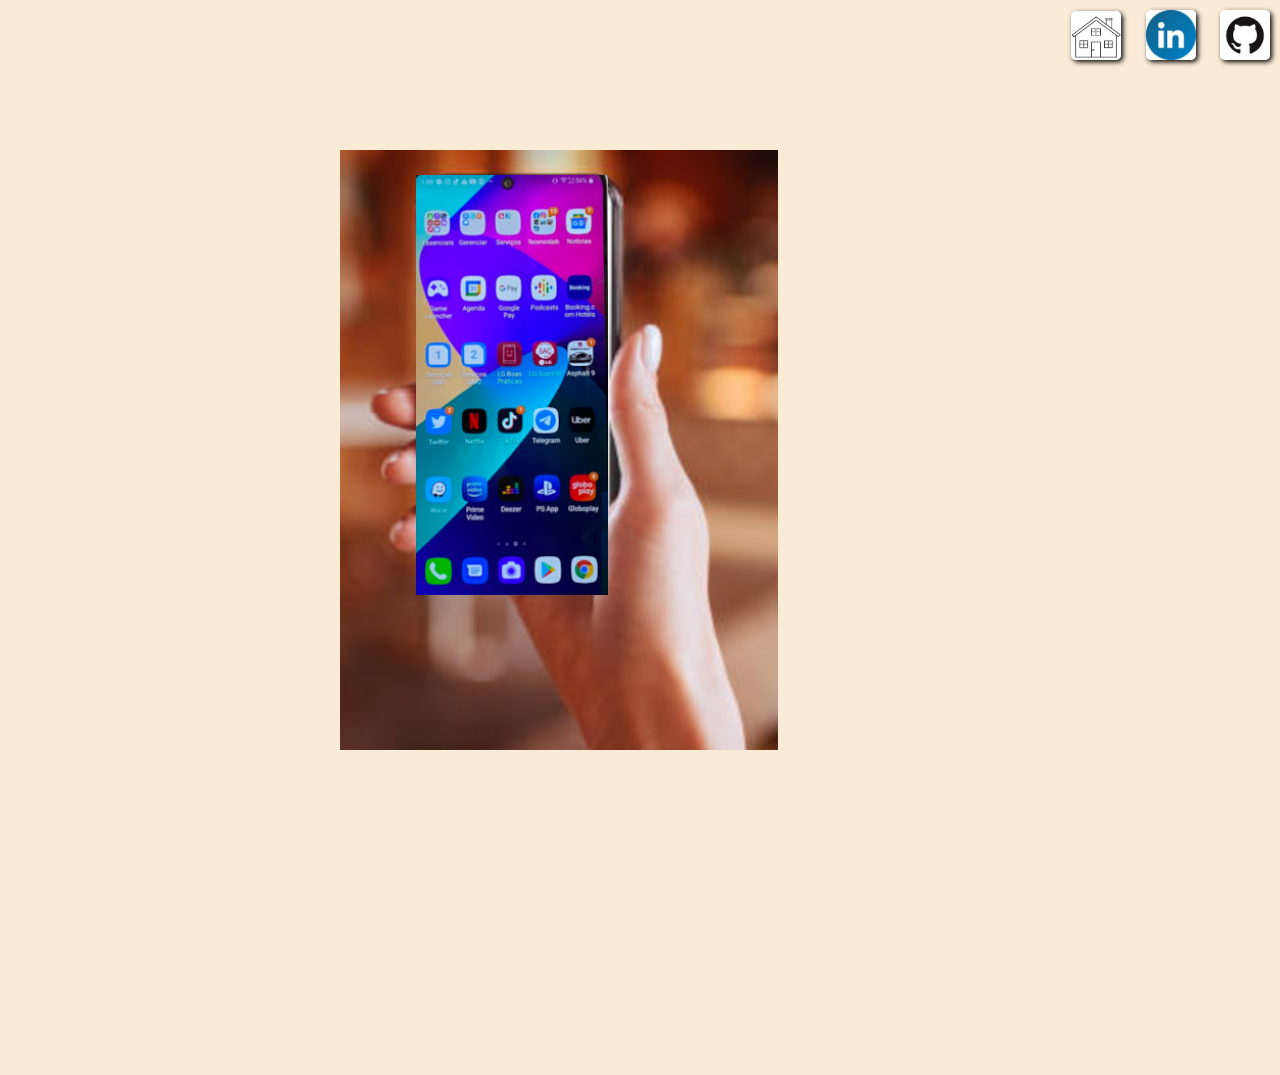
<file: index.html>
<!DOCTYPE html>
<html lang="pt-br">
<head>
    <meta charset="UTF-8">
    <meta http-equiv="X-UA-Compatible" content="IE=edge">
    <meta name="viewport" content="width=device-width, initial-scale=1.0">
    <link rel="shortcut icon" href="laptop.ico" type="image/x-icon">
    <link rel="stylesheet" href="estilo/style.css">
    <title>Projeto Apresentação de Redes Sociais</title>
</head>
<body>
    <main>
           <section id="telefone">

              <iframe src="home.html" name="tela" id="tela" frameborder="0">
                Seu navegador não é compatível.
              </iframe>
            </section>
        <section id="redes-sociais">

            <a href="home.html" target="tela"><img src="imagens/simbolohomecasa.png" alt="Home"></a>
            <a href="Linkedin.html" target="tela"><img src="imagens/simbololinkedin.jpg" alt="Linkedin"></a>
            <a href="#" target="tela"><img src="imagens/simbologithub.jpg" alt="Github"></a>

        </section>

    </main>
    
</body>
</html>
</file>
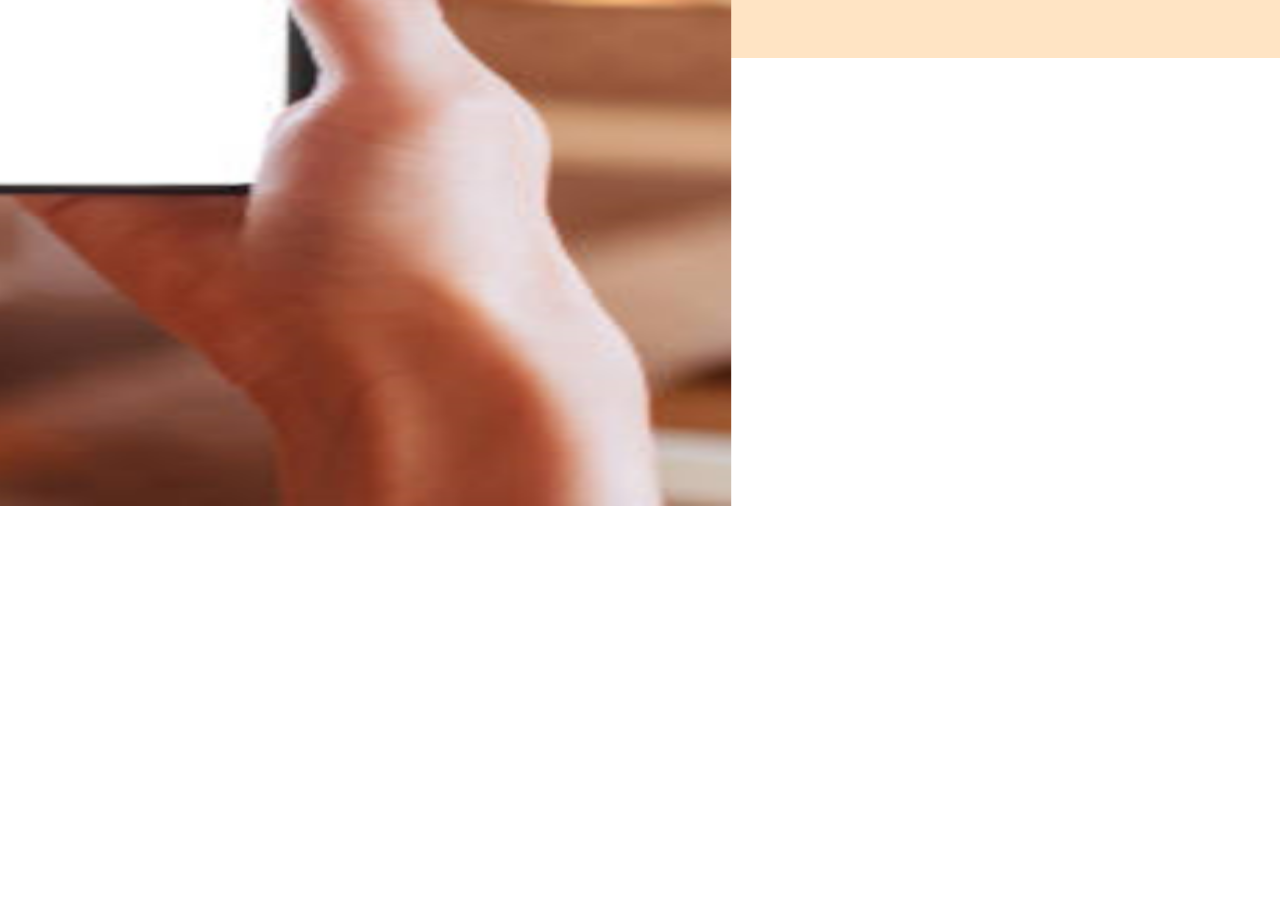
<file: github.html>
<!DOCTYPE html>
<html lang="pt-br>

<head>
    <meta charset="UTF-8">
    <meta http-equiv="X-UA-Compatible" content="IE=edge">
    <meta name="viewport" content="width=device-width, initial-scale=1.0">
    <title>Github</title>
    <style>
        *{
           margin: 0px;
           padding: 0px;
           font-family: Arial, Helvetica, sans-serif;
        }

        ::-webkit-scrollbar{
            width: 0px;
            height: 0px;
        }

        img{
            position: absolute;
            width: 90vw; 
            height: 90vh;
            left: 40px; 
            top: 20px;
            transform: translate(-40%, -40%);
            background-attachment: fixed;
            background-size: cover;
            top: center;                                      
        }


        a{
            display: block;
            padding: 20px;
            text-align: center;
            font-weight: bolder;
            text-decoration: none;
            background-color: bisque;
            color: black;
        }
       
    </style>
</head>
<body>

    <img src="imagens/Mao feminina segurando celulara.png" alt="Github"><a href="https://github.com" target="_blank">Acesse</a>

</body>
</html>
</file>
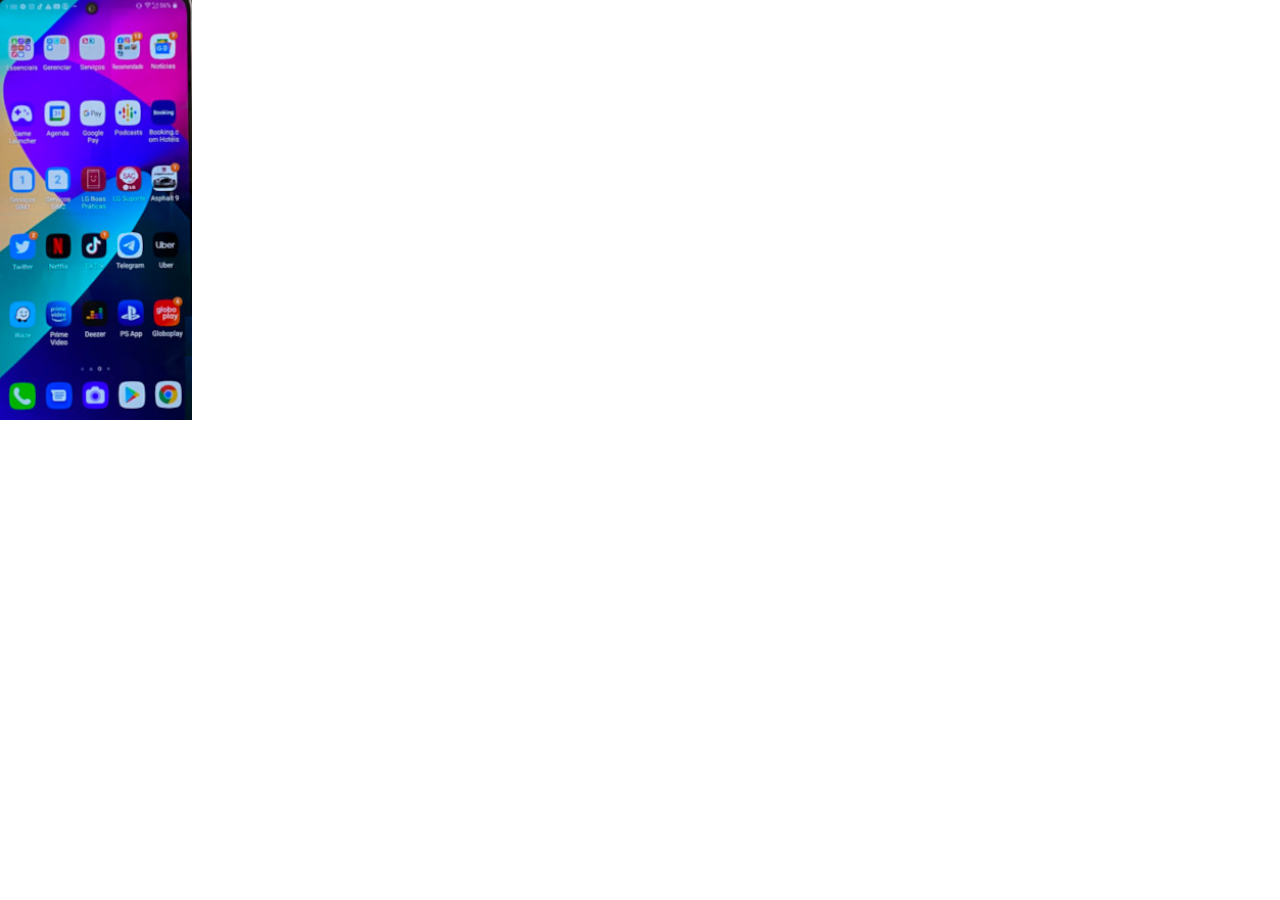
<file: home.html>
<!DOCTYPE html>
<html lang="pt-br">
<head>
    <meta charset="UTF-8">
    <meta http-equiv="X-UA-Compatible" content="IE=edge">
    <meta name="viewport" content="width=device-width, initial-scale=1.0">
    <title>Home</title>
</head>
<style>

    *{
     margin: 0px;
     padding: 0px;     
    }

   
    body{
     position: absolute;
     width: 100vw;
     height: 100vh;
     transform: translate(-50%, -50%);
     background-image: url('imagens/homeF.png');
     background-repeat: no-repeat;
     background-attachment: fixed;
     background-size: 15%;
     top: center;
        
    }

</style>
<body>
    
</body>
</html>
</file>
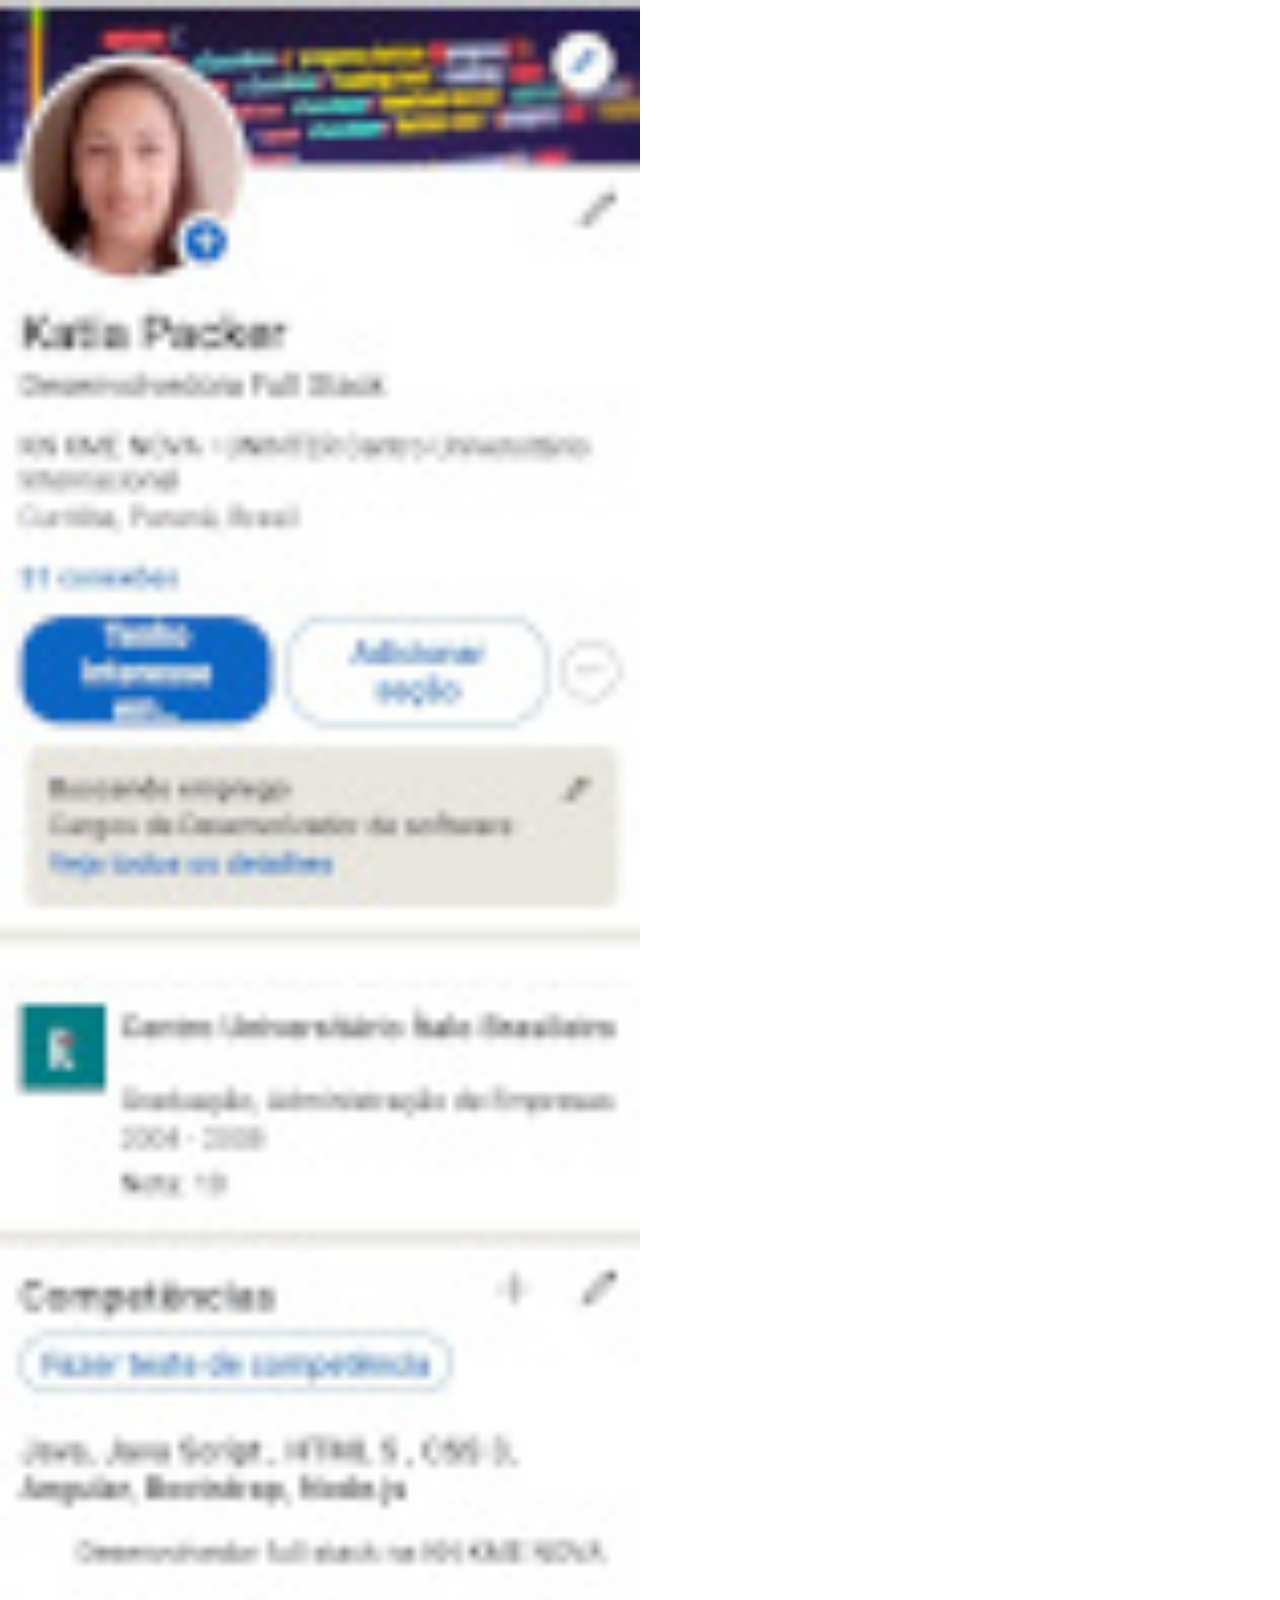
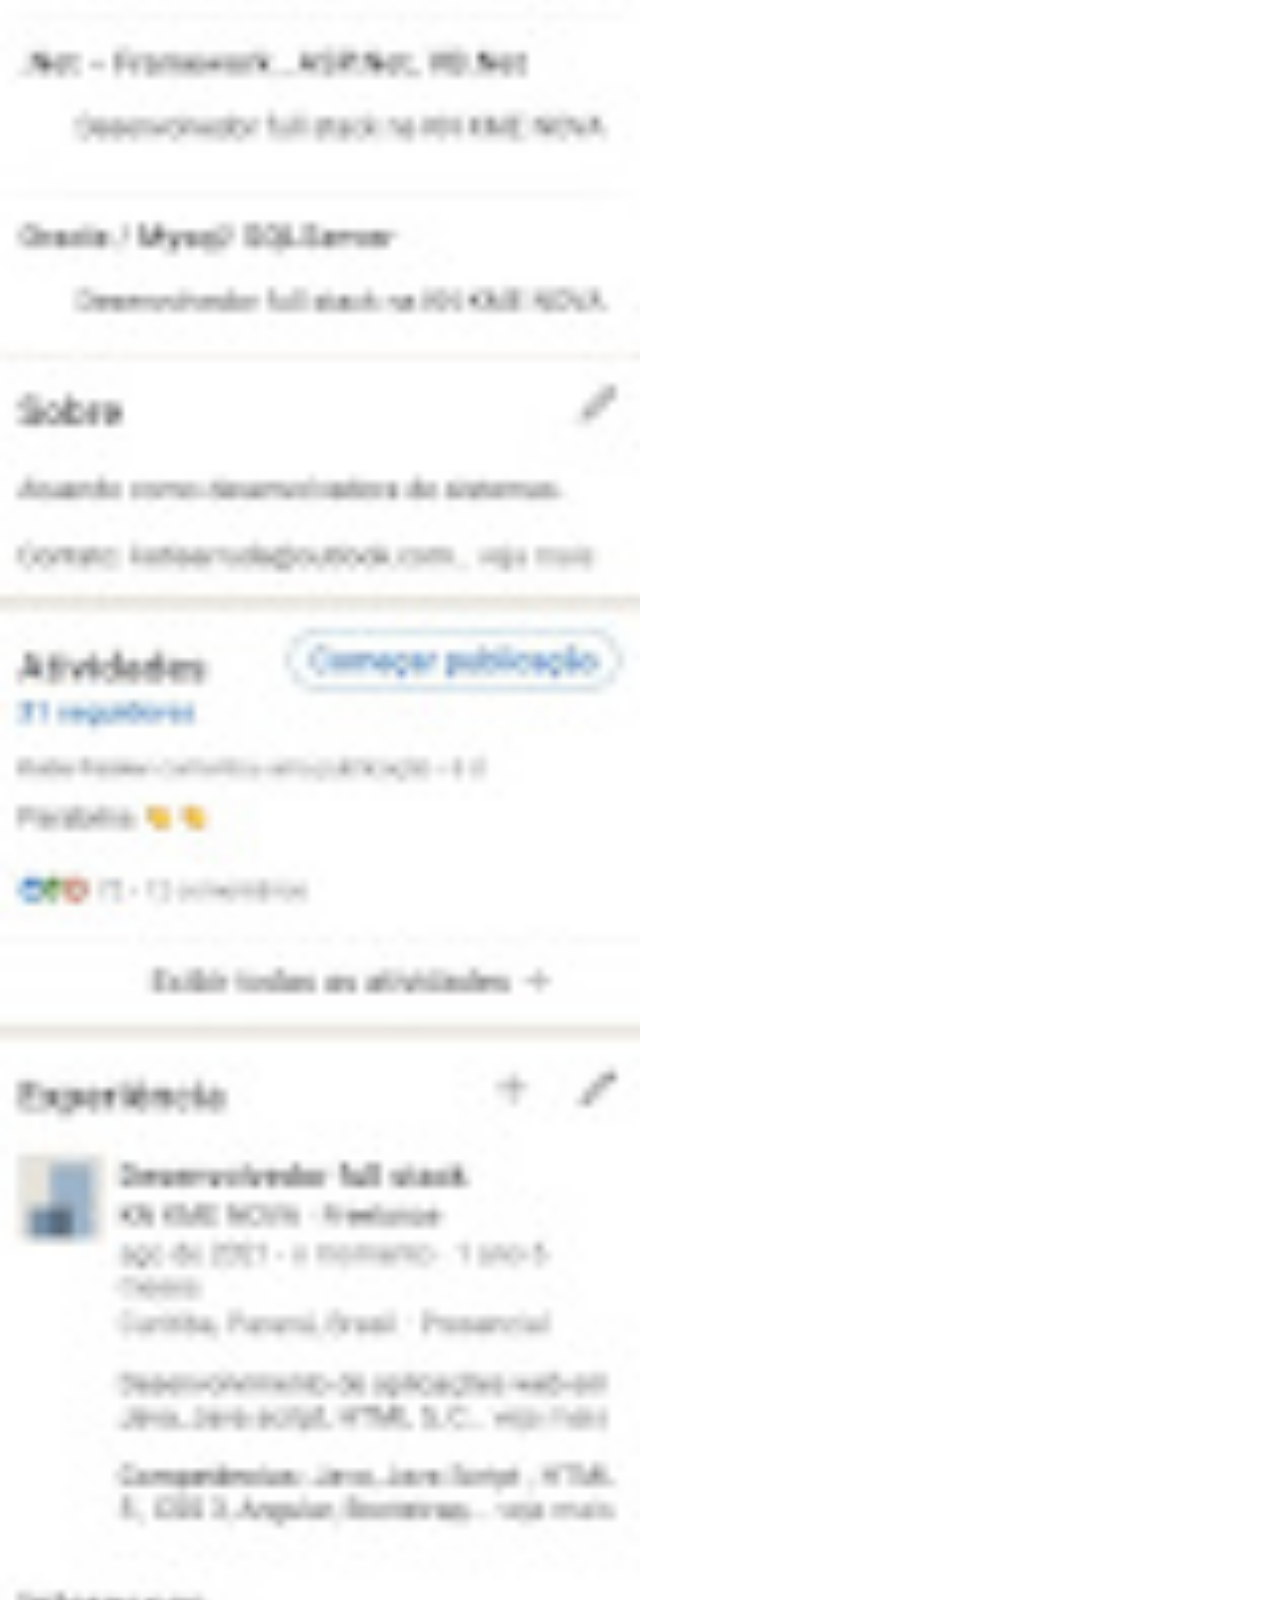
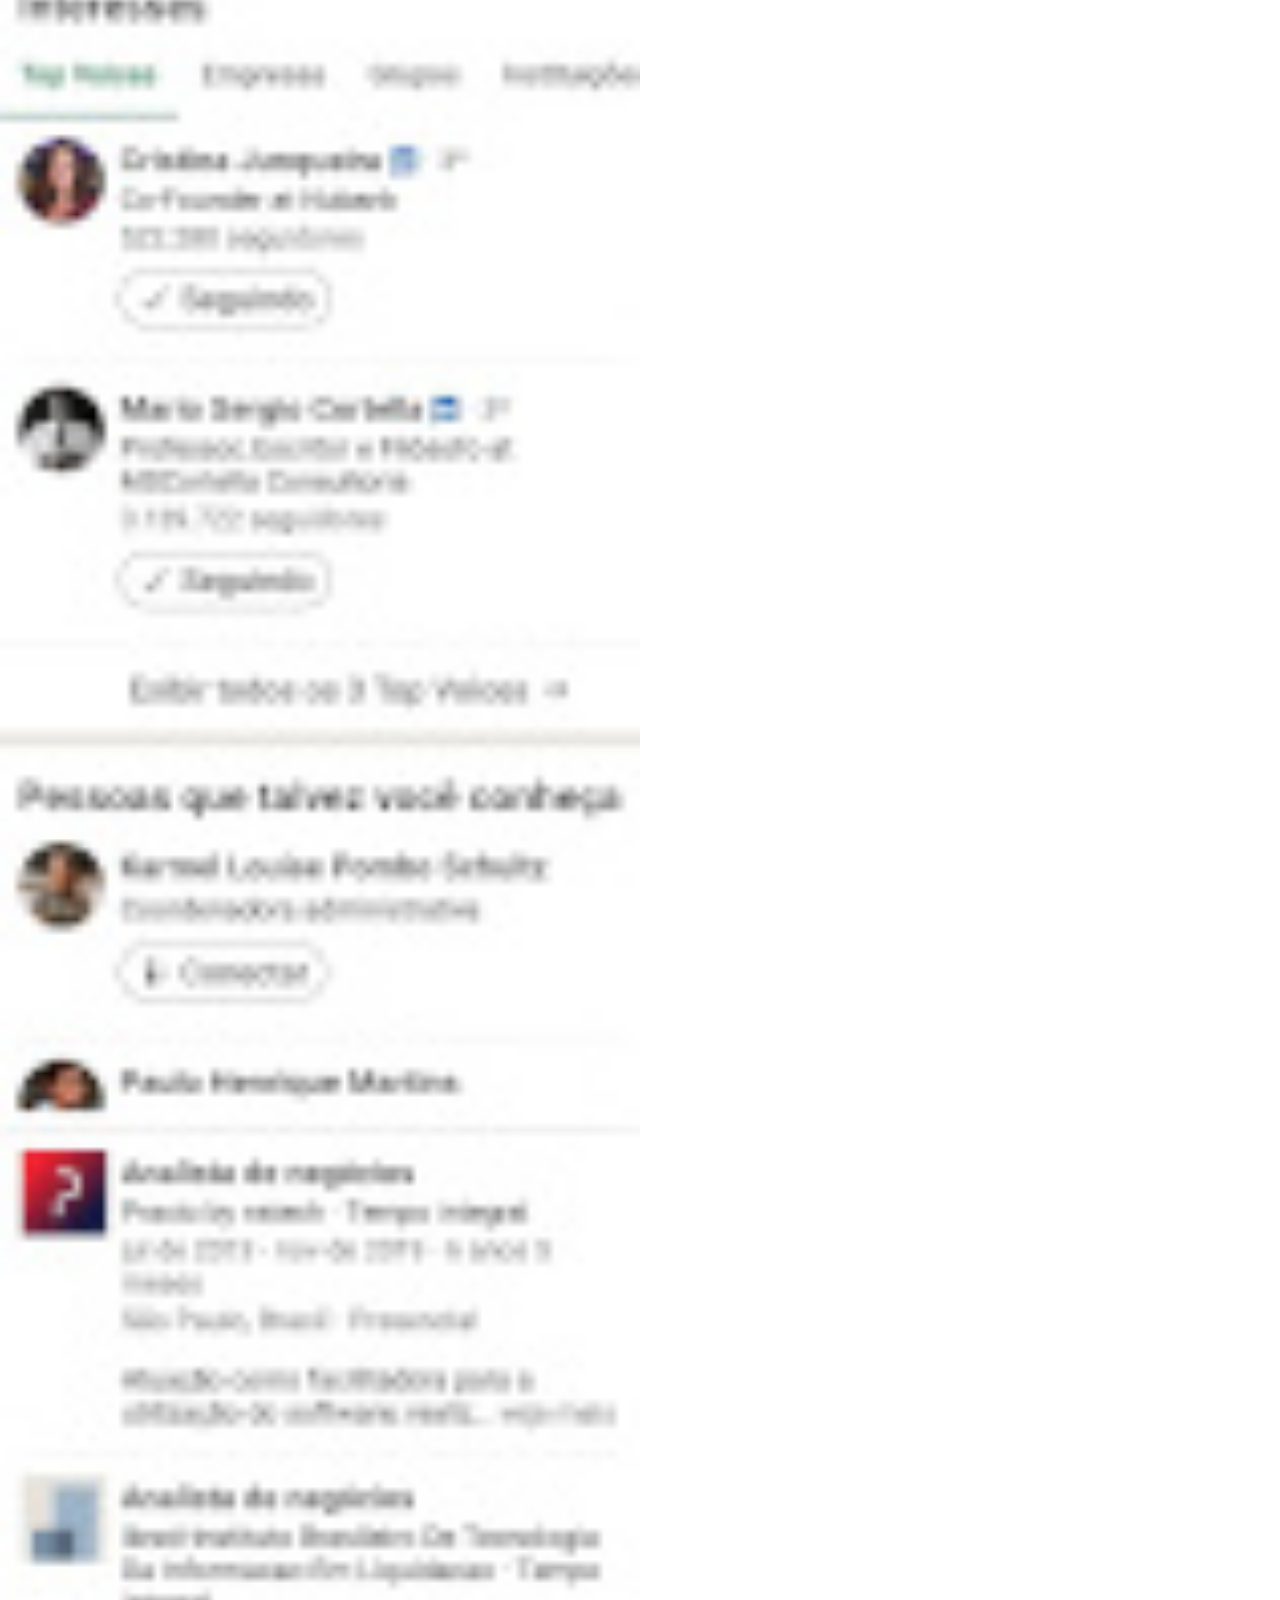
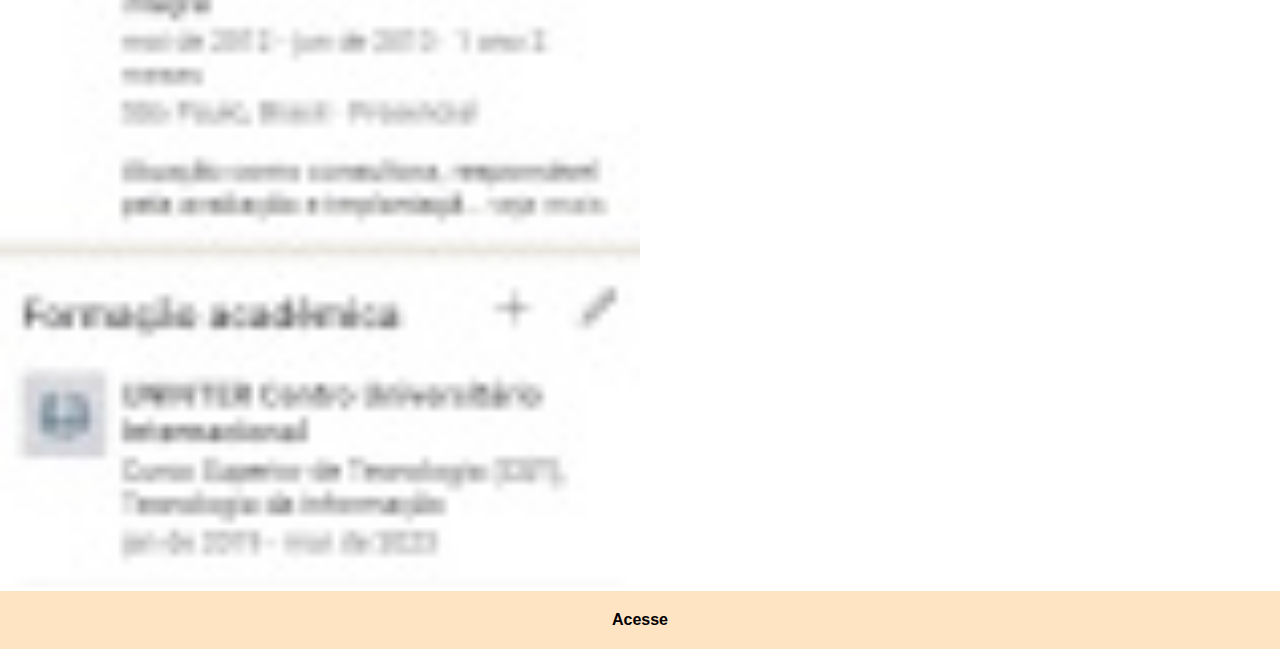
<file: Linkedin.html>
<!DOCTYPE html>
<html lang="pt-br">

<head>
    <meta charset="UTF-8">
    <meta http-equiv="X-UA-Compatible" content="IE=edge">
    <meta name="viewport" content="width=device-width, initial-scale=1.0">
    <title>Linkedin</title>
    <style>
        *{
           margin: 0px;
           padding: 0px;
           font-family: Arial, Helvetica, sans-serif;
        }

        ::-webkit-scrollbar{
            width: 0px;
            height: 0px;
        }

        img{
            width: 50vw; 
                                       
        }


        a{   
            display: block;                 
            padding: 20px;
            text-align: center;
            font-weight: bolder;
            text-decoration: none;
            background-color: bisque;
            color: black;
        }
       
    </style>
</head>
<body>

    <img src="imagens/PaginaLinkedinAFi.jpg" alt="Linkedin"><a href="https://www.linkedin.com" target="_blank">Acesse</a>

</body>
</html>
</file>
<file: estilo/style.css>
@charset "UTF-8";

*{
    margin: 0px;
    padding: 0px;
    font-family: Arial, Helvetica, sans-serif;

}

    ::-webkit-scrollbar{
    width: 0px;
    height: 0px;
    }


body{
    margin: 0px;
    padding: 0px;
    height: 100vh;
    width: 100vw;
    background-color:antiquewhite;
    background-attachment: fixed;
    position: relative;
    top: center;
}



section#telefone{
    height: 600px;
    width: 600px;
    top:  50%;
    left: 50%;
    transform: translate(-50%, -50%);
    background-image: url('../imagens/Mao\ feminina\ segurando\ celulara.png');
    background-repeat: no-repeat;
    background-attachment: fixed;
    background-size: 73%;
    position: absolute;

}

section#redes-sociais > a >img{
    width: 50px;
    margin: 10px;
    border-radius: 10%;
    box-shadow: 2px 2px 5px black;
    box-sizing: border-box;
}

section#redes-sociais{
    text-align:right;
}

section#redes-sociais > a > img:hover{
    border: 4px solid rgba(165, 42, 42, 0.648);
    transform: translate(-4px, -4px);
    box-shadow: 5px 5px 10px white;
    transition:1s;     
}


iframe#tela {
    position: relative;
    top: 25px;
    left: 76px;
    right: 150px;
    width: 100vw;
    height: 100vh;
}
</file>
